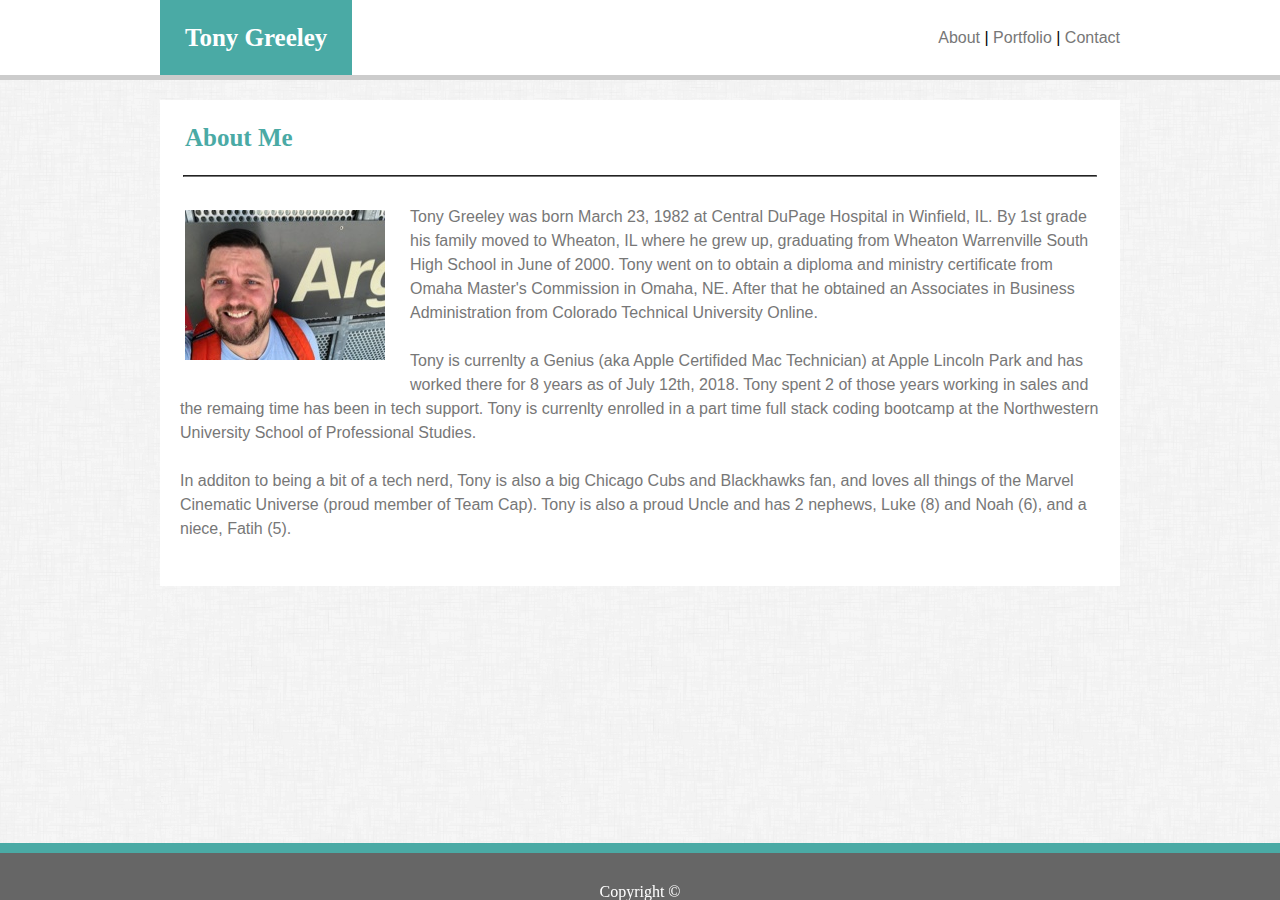
<file: index.html>
<!DOCTYPE html>
<html>
    
    <head>
        <title>Tony Greeley's Portfolio - About Me</title>
        <link rel="stylesheet" type="text/css" href="assets/css/style.css">
    </head>

    <body>
            <nav>
                <div class="insideRow">
                    <h1 id="myName">Tony Greeley</h1>

                    <div class="navLinks">
                        <a href="index.html">About</a> |
                        <a href="portfolio.html">Portfolio</a> |
                        <a href="contact.html">Contact</a>
                </div>
                <div class="clearFix"></div>
                </div>
            </nav>
        
            <div class="bio">

            <h1 class="about">About Me</h1>
        
            <hr>

            <img class="me" src="assets/images/profile.jpg" alt='Tony Greeley'/>

            <div class="paragraphs">
            <p>Tony Greeley was born March 23, 1982 at Central DuPage Hospital in Winfield, IL. By 1st grade his family moved to Wheaton, IL where he grew up, graduating from Wheaton Warrenville South High School in June of 2000. Tony went on to obtain a diploma and ministry certificate from Omaha Master's Commission in Omaha, NE. After that he obtained an Associates in Business Administration from Colorado Technical University Online.</p>
            <br>
            <p>Tony is currenlty a Genius (aka Apple Certifided Mac Technician) at Apple Lincoln Park and has worked there for 8 years as of July 12th, 2018. Tony spent 2 of those years working in sales and the remaing time has been in tech support. Tony is currenlty enrolled in a part time full stack coding bootcamp at the Northwestern University School of Professional Studies.</p>
            <br>
            <p>In additon to being a bit of a tech nerd, Tony is also a big Chicago Cubs and Blackhawks fan, and loves all things of the Marvel Cinematic Universe (proud member of Team Cap). Tony is also a proud Uncle and has 2 nephews, Luke (8) and Noah (6), and a niece, Fatih (5).</p>
            </div>
            </div>

            <div class="clearFix"></div>
             
            <footer> Copyright &copy;</footer>
    </body>

</html>
</file>
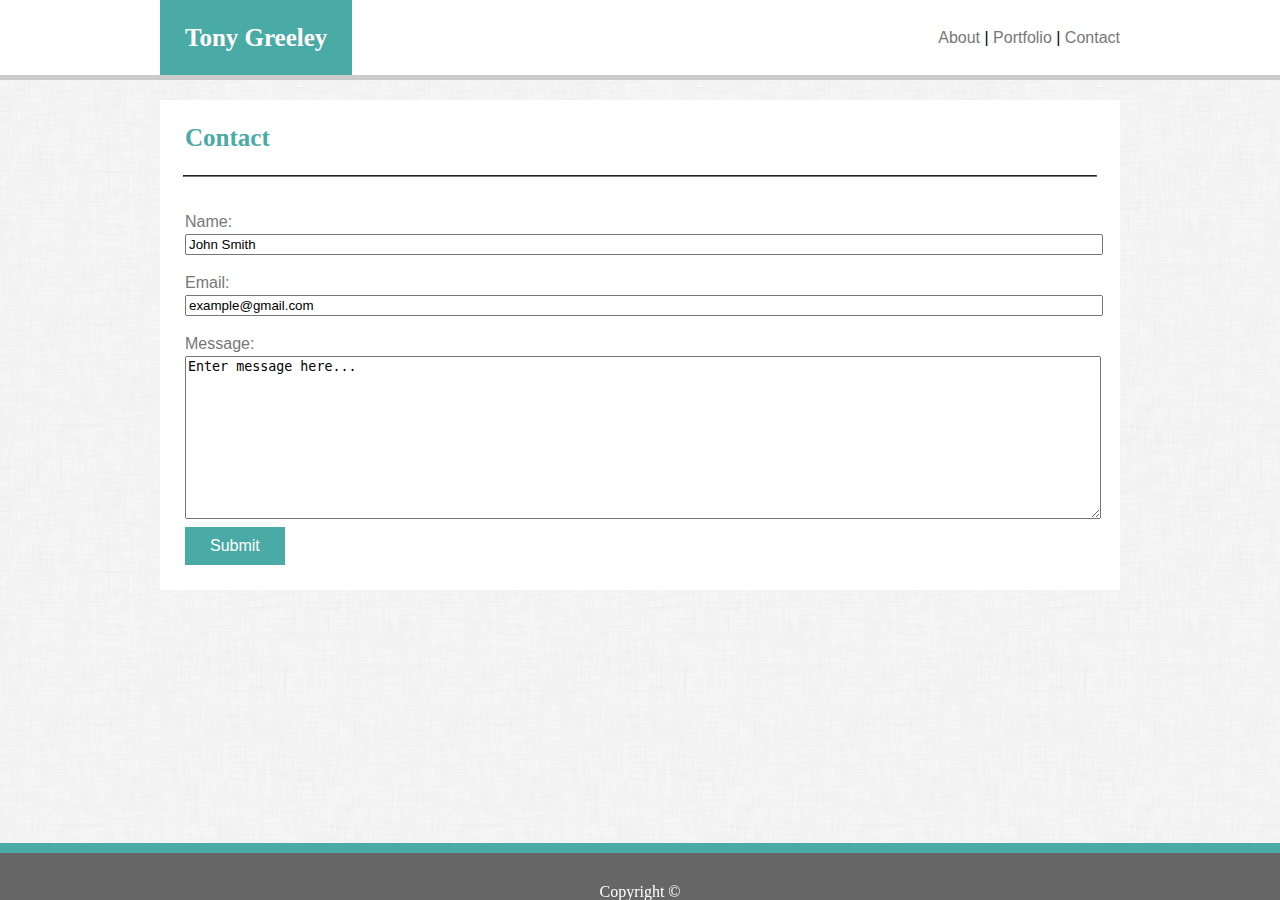
<file: contact.html>
<!DOCTYPE html>
<html>

<head>
    <title>Tony Greeley's Portfolio - Contact</title>
    <link rel="stylesheet" type="text/css" href="assets/css/style.css">
</head>

<body>
    <nav>
        <div class="insideRow">
            <h1 id="myName">Tony Greeley</h1>

            <div class="navLinks">
                <a href="index.html">About</a> |
                <a href="portfolio.html">Portfolio</a> |
                <a href="contact.html">Contact</a>
            </div>
            <div class="clearFix"></div>
        </div>
    </nav>

    <div class="bio">
        <h1 class="about">Contact</h1>

        <hr>

        <form>
        <label for="name">Name: </label><input type="text" name="Name" value="John Smith"/><br>
        <br>
        <label for="Email">Email: </label><input type="email" name="Email" value="example@gmail.com"/><br>
        <br>
        <label for="Message">Message: </label><textarea>Enter message here...</textarea><br>
        <input type="submit" value="Submit"/>
        </form>
    </div>
        <footer> Copyright &copy;</footer>
</body>

</html>
</file>
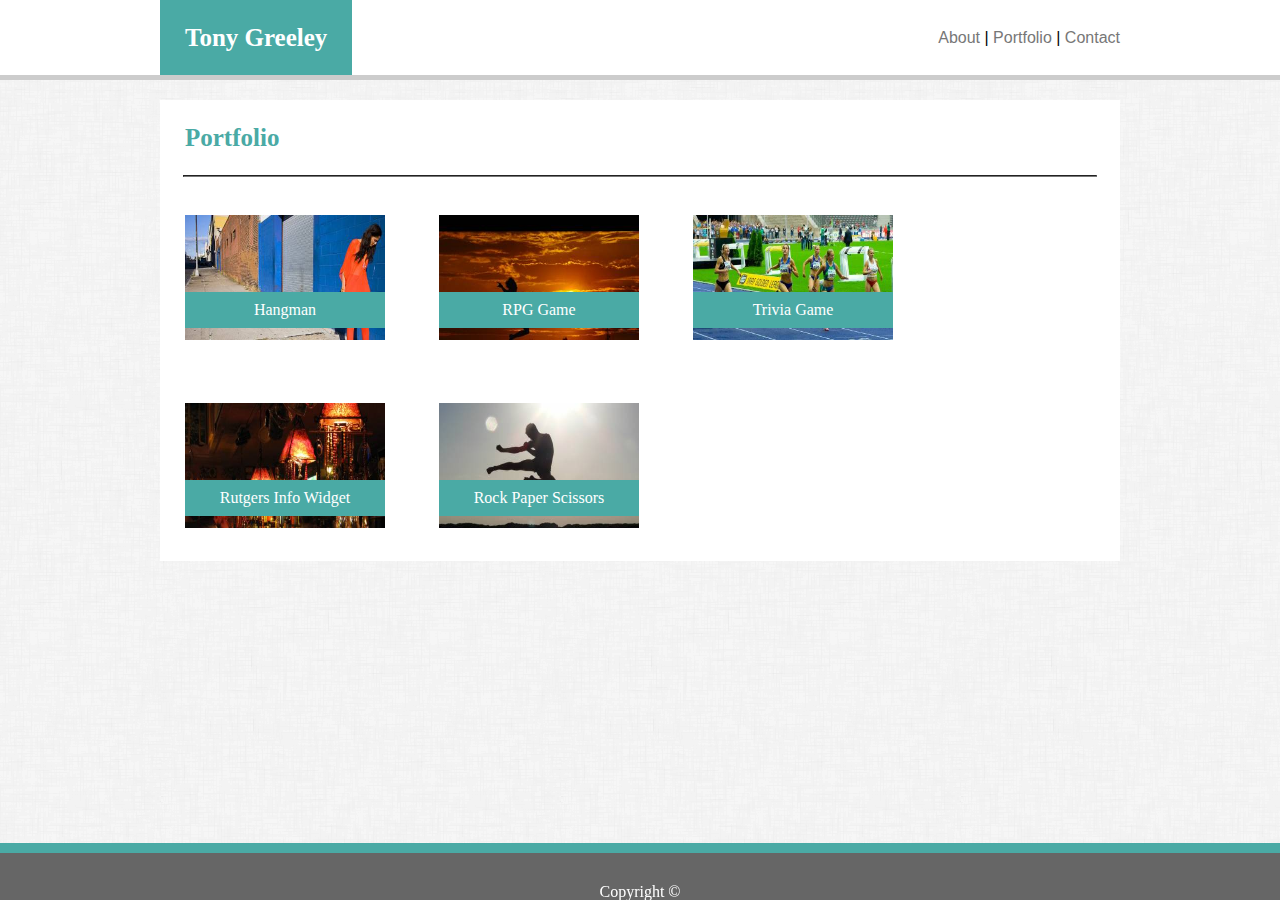
<file: portfolio.html>
<!DOCTYPE html>
<html>

<head>
    <title>Tony Greeley's Portfolio - Contact</title>
    <link rel="stylesheet" type="text/css" href="assets/css/style.css">
</head>

<body>
    <nav>
        <div class="insideRow">
            <h1 id="myName">Tony Greeley</h1>

            <div class="navLinks">
                <a href="index.html">About</a> |
                <a href="portfolio.html">Portfolio</a> |
                <a href="contact.html">Contact</a>
            </div>
            <div class="clearFix"></div>
        </div>
    </nav>

    <div class="bio">
        <h1 class="about">Portfolio</h1>

        <hr>

        <div class="projBoxContainer">
            <div class="projBox">
                <img src="assets/images/placeholder_1.jpg" alt=Hangman/>
                <p>Hangman</p>
            </div>
        </div>
        <div class="projBoxContainer">
            <div class="projBox">
                <img id="img2" src="assets/images/placeholder_2.jpg" alt="RPG Game"/>
                <p>RPG Game</p>
            </div>
        </div>
        <div class="projBoxContainer">
            <div class="projBox">
                <img src="assets/images/placeholder_3.jpg" alt="Trivia Game"/>
                <p>Trivia Game</p>
            </div>
        </div>
        <div class="projBoxContainer">
            <div class="projBox">
                <img src="assets/images/placeholder_4.jpg" alt="Rutgers Info Widget"/>
                <p>Rutgers Info Widget</p>
            </div>
        </div>
        <div class="projBoxContainer">
            <div class="projBox">
                <img src="assets/images/placeholder_5.jpg" alt="Rock Paper Scissors"/>
                <p>Rock Paper Scissors</p>
            </div>
        </div>
    </div>

    <footer> Copyright &copy;</footer>
</body>

</html>
</file>
<file: assets/css/style.css>
/* http://meyerweb.com/eric/tools/css/reset/ 
   v2.0 | 20110126
   License: none (public domain)
*/

html, body, div, span, applet, object, iframe,
h1, h2, h3, h4, h5, h6, p, blockquote, pre,
a, abbr, acronym, address, big, cite, code,
del, dfn, em, img, ins, kbd, q, s, samp,
small, strike, strong, sub, sup, tt, var,
b, u, i, center,
dl, dt, dd, ol, ul, li,
fieldset, form, label, legend,
table, caption, tbody, tfoot, thead, tr, th, td,
article, aside, canvas, details, embed, 
figure, figcaption, footer, header, hgroup, 
menu, nav, output, ruby, section, summary,
time, mark, audio, video {
	margin: 0;
	padding: 0;
	border: 0;
	font-size: 100%;
	font: inherit;
	vertical-align: baseline;
}
/* HTML5 display-role reset for older browsers */
article, aside, details, figcaption, figure, 
footer, header, hgroup, menu, nav, section {
	display: block;
}
body {
	line-height: 1;
}
ol, ul {
	list-style: none;
}
blockquote, q {
	quotes: none;
}
blockquote:before, blockquote:after,
q:before, q:after {
	content: '';
	content: none;
}
table {
	border-collapse: collapse;
	border-spacing: 0;
}

body {
    background-image: url(../images/dust_scratches.png)
}

a:link {
    text-decoration: none;
}

nav a {
    color: #777;
}

nav {
    position: fixed;
    top: 0;
    width: 100%;
    background-color: #FFF;
    border-bottom: 5px solid #CCC;
}

.insideRow {
    width: 960px;
    margin: 0 auto;
}

#myName {
    float: left;
    background-color: #4aaaa5;
    font-family: Georgia, 'Times New Roman', Times, serif;
    color: #FFF;
    font-size: 25px;
    padding: 25px;
    font-weight: bold;
}

.navLinks {
    float: right;
    /* color: #777; */
    font-family: Arial, 'Helvetica Neue', Helvetica, sans-serif;
    font-size: 16px;
    padding-top: 30px;
}

.clearFix {
    clear: both;
}

.bio {
    position: fixed;
    top: 100px;
    left: 160px;
    width: 960px;
    margin: auto;
    background-color: #fff; 
  
}

.about {
    float: left;
    color: #4aaaa5;
    font-size: 25px;
    padding: 25px;
    font-weight: bold;
}

.me {
    float: left;
    padding: 25px;
}

.paragraphs {
    font-family: Arial, 'Helvetica Neue', Helvetica, sans-serif;
    color: #777;
    font-size: 16px;
    line-height: 24px;
    padding: 20px 20px 45px 20px;
}

footer {
    position: fixed;
    width: 100%;
    Bottom: 0;
    background-color: #666;
    text-align: center;
    color: #FFF;
    border-top: 10px solid #4aaaa5;
    padding-top: 31px;
    margin-top: 40px;
}

.projBox {
    width: 200px;
    height: 125;
    position: relative;
}

.projBox img {
    width: 200px;
    height: 125px;
}

.projBox p {
    background-color: #4aaaa5;
    font-family: Georgia, 'Times New Roman', Times, serif;
    color: #FFF;
    text-align: center;
    font-size: 16px;
    padding: 10px 0;
    position: absolute;
    bottom: 15px;
    Left: 0;
    right: 0;
}

.projBoxContainer {
    padding: 30px 25px;
}
.bio .projBoxContainer {
    display: inline-block;
}

form {
    padding: 25px;
}
input[type=text] {
    width: 100%;
}

input[type=email] {
    width: 100%;
}

textarea {
    width: 100%;
    height: 157px;
}

label {
    font-family: Arial, 'Helvetica Neue', Helvetica, sans-serif;
    color: #777;
    font-size: 16px;
    line-height: 24px;
}

input[type=submit] {
    background-color: #4aaaa5;
    border: none;
    color: white;
    font-family: Arial, 'Helvetica Neue', Helvetica, sans-serif;
    font-size: 16px;
    padding: 10px 25px;
    margin-top: 5px;
}

hr {
    width: 95%;
    border-color: #777;
}
</file>
